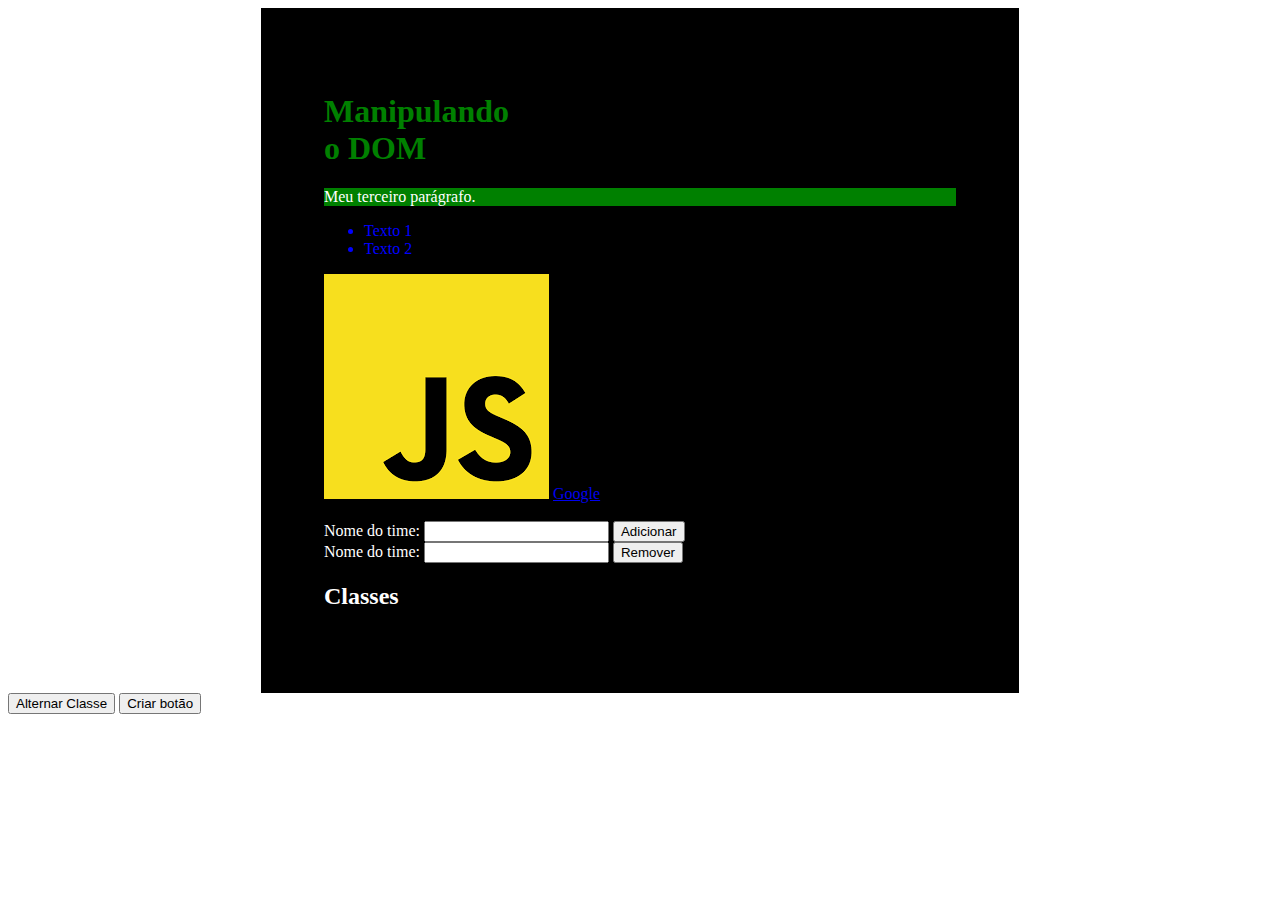
<file: index.html>
<!DOCTYPE html>
<html lang="pt-br">
<head>
    <meta charset="UTF-8">
    <meta name="viewport" content="width=device-width, initial-scale=1.0">
    <title>Manipulando o DOM</title>
    <link rel="stylesheet" href="style.css">
</head>
<body>
    
    <header>
        <h1 id="titulo">Manipulando o DOM</h1>

        <p></p>
        <p></p>
        <p></p>

        <ul>
            <li>Item 1</li>
            <li>Item 2</li>
        </ul>

        <img src="js1.png" onmouseover="alteraImagem()" onmouseout="voltaImagem()">

        <a href=""></a>


        <br>
        <br>
    <form >
        <label for="club">Nome do time:</label>
        <input type="text" id="club">
        <button type="button" onclick="adicionar()">Adicionar</button>
        <br>
        <label for="clubRemove">Nome do time:</label>
        <input type="text" id="clubRemove">
        <button type="button" onclick="remover()">Remover</button>
    </form>
    <ol id="listaClubs">

    </ol>
   
    <h2>Classes</h2>

    </header>
    <script src="script.js"></script>
    <button type="button" onclick="alternar()">Alternar Classe</button>

    <button onclick="criarBotao()">Criar botão</button>



</body>
</html>
</file>
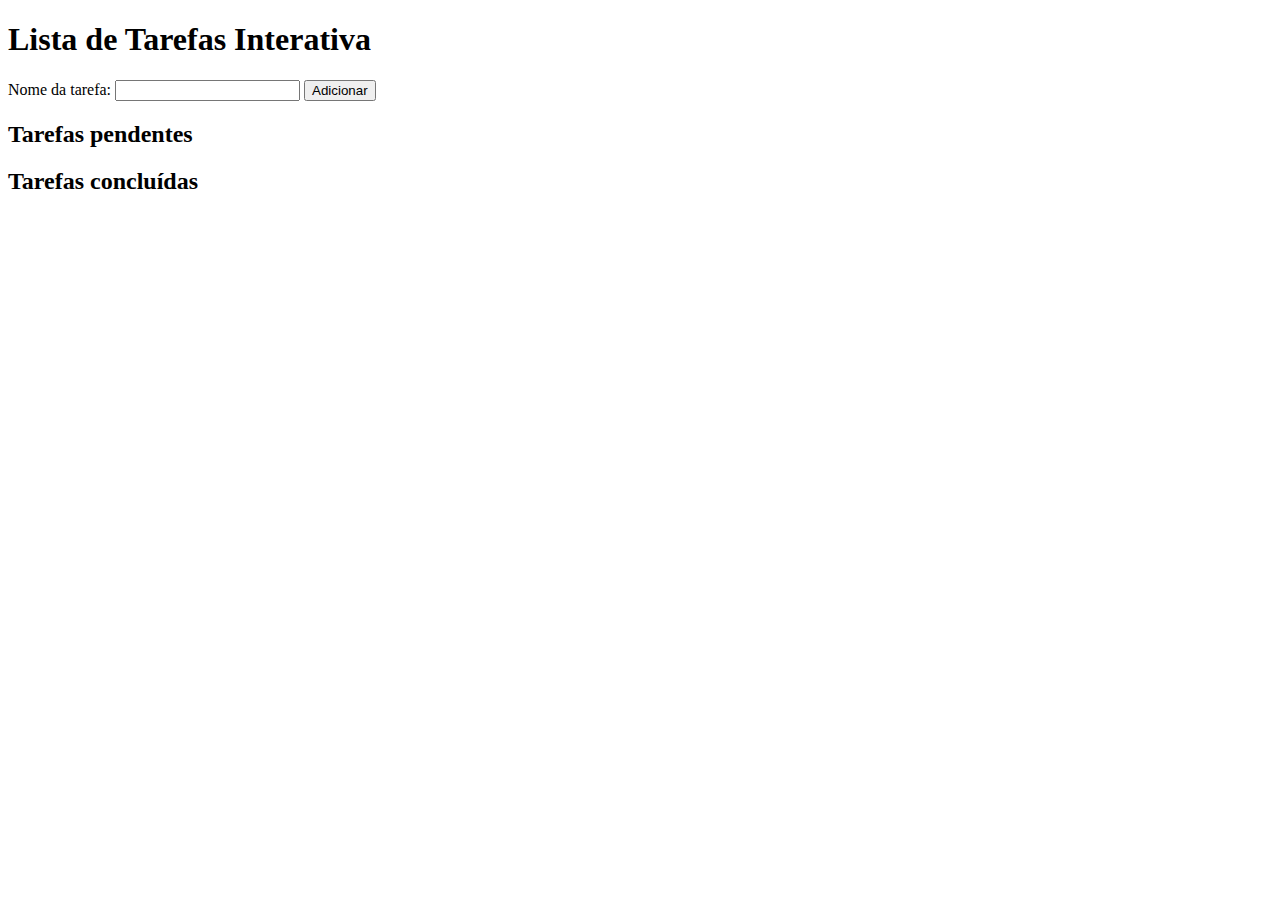
<file: tde21/index.html>
<!DOCTYPE html>
<html lang="pt-br">
<head>
    <meta charset="UTF-8">
    <meta name="viewport" content="width=device-width, initial-scale=1.0">
    <title>TDE 21</title>
</head>
<body>
    <header>
        <h1>Lista de Tarefas Interativa</h1>
    </header>
    <main>
        <section>
            <form>
                <label for="task">Nome da tarefa:</label>
                <input type="text" id="task">
                <button type="button" onclick="adicionar()">Adicionar</button>
            </form>
            <div class="pendentes">
                <h2>Tarefas pendentes</h2>
                <ul id="tarefasPendentes">

                </ul>
            </div>
            <div class="concluidas">
                <h2>Tarefas concluídas</h2>
                <ul id="tarefasConcluidas">

                </ul>
            </div>


        </section>






    </main>
    <script src="script.js"></script>
</body>
</html>
</file>
<file: style.css>
header{
    background-color: red;
}
.fundoVerde{
    background-color: green;
}
</file>
